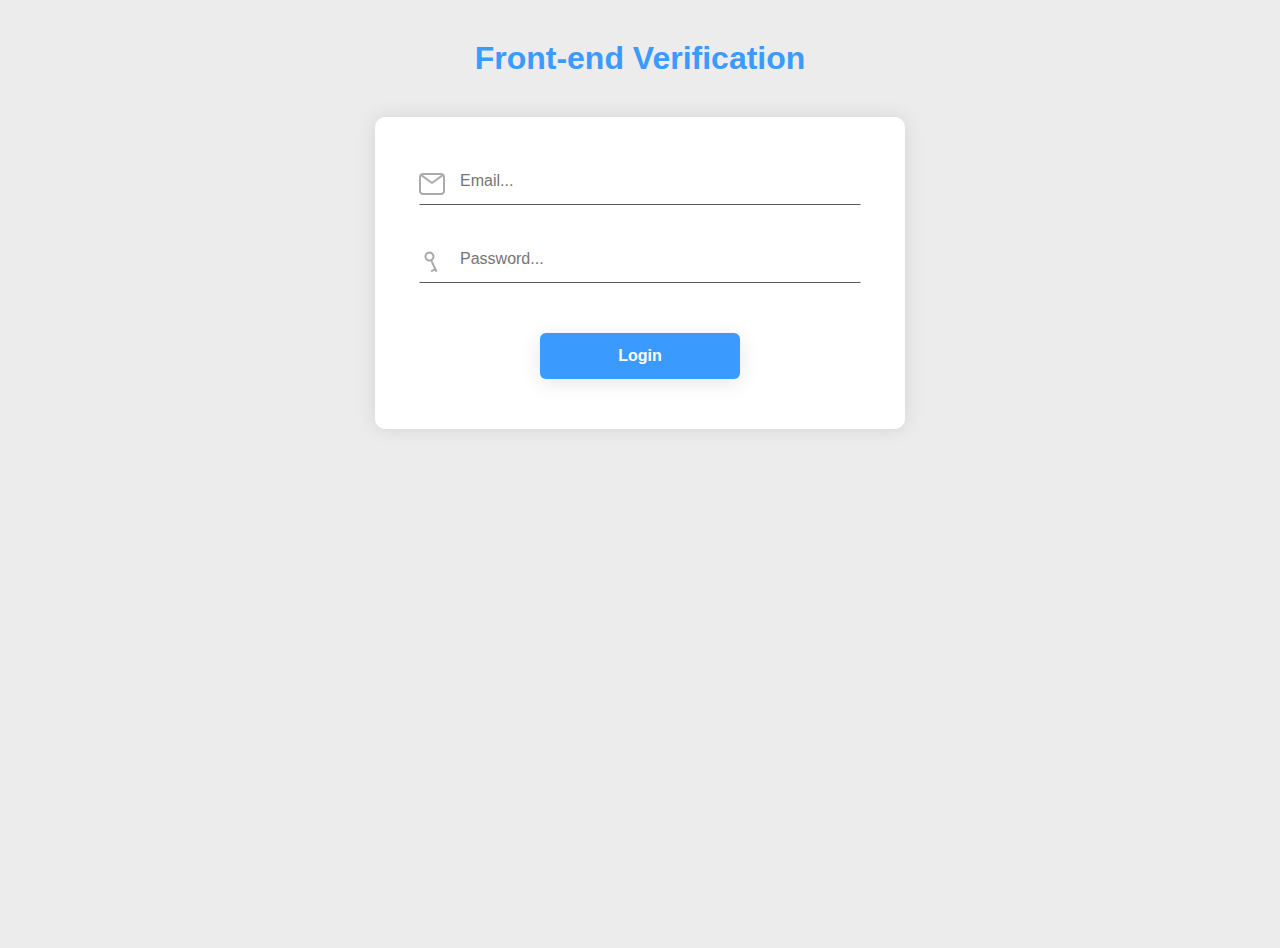
<file: front-end-verification/index.html>
<!DOCTYPE html>
<html lang="en">

<head>
    <meta charset="utf-8">
    <meta name="viewport" content="width=device-width, initial-scale=1, shrink-to-fit=no">
    <meta name="description" content="">
    <meta name="author" content="Verification">

    <title>Verification</title>

    <link href="css.css" rel="stylesheet" />
    <link href="https://fonts.googleapis.com/css?family=Open+Sans:400,600,700" rel="stylesheet">

    <script src="check.js"></script>
    <script src="https://ajax.googleapis.com/ajax/libs/jquery/3.3.1/jquery.min.js"></script>

</head>

<body class="loginBg">

    <h1>Front-end Verification</h1>

    <form action="done.html" method="post" onclick="onClickAddImagesLogin()" id="checkLogin">
        <div class="boxWhite centerLogin">
            <div>
                <span class="icn_mail animation"></span>
                <input type="email" class="inputBox" placeholder="Email..." id="email" name="email" required autocomplete="new-password">
                <div class="errorText text-center" style="display: none" id="divCheckEmailLogin">Please enter correct email format</div>
            </div>

            <div class="mrgT_30">
                <span class="icn_password animation"></span>
                <input type="password" class="inputBox" placeholder="Password..." id="password" name="password" required autocomplete="new-password" minlength="6">
                <div class="errorText text-center" style="display: none" id="divCheckPasswordLogin">Please enter password</div>
            </div>
            
            <div class="text-center" style="max-width:200px">
                <button type="button" class="button mrgT_50 animation mrgB_10" onclick="onCLickCheckLogin();">Login</button>
            </div>
        </div>
    </form>

</body>

</html>
</file>
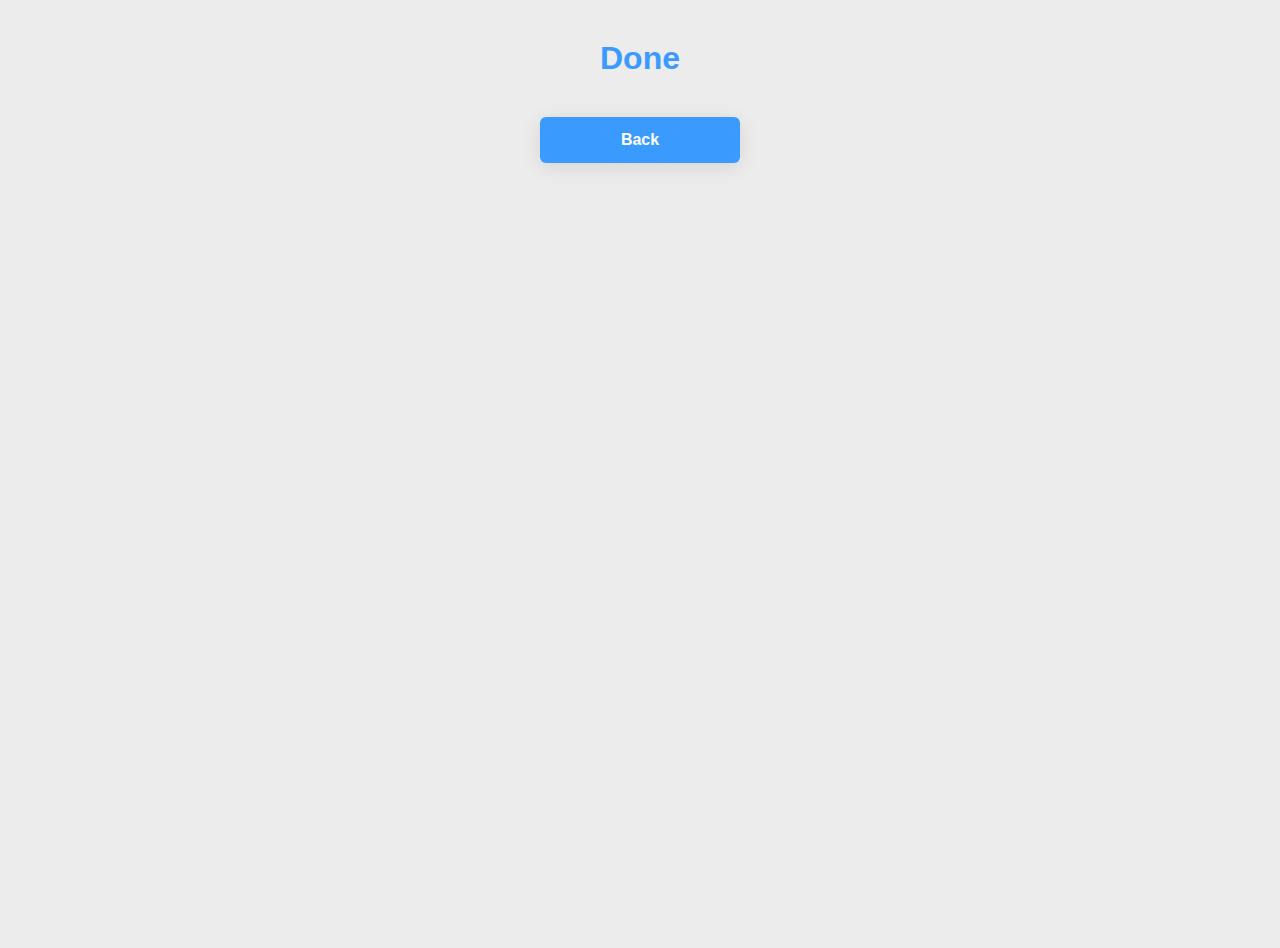
<file: front-end-verification/done.html>
<!DOCTYPE html>
<html lang="en">

<head>
    <meta charset="utf-8">
    <meta name="viewport" content="width=device-width, initial-scale=1, shrink-to-fit=no">
    <meta name="description" content="">
    <meta name="author" content="Verification">

    <title>Done</title>

    <link href="css.css" rel="stylesheet" />
    <link href="https://fonts.googleapis.com/css?family=Open+Sans:400,600,700" rel="stylesheet">

    <script src="check.js"></script>
    <script src="https://ajax.googleapis.com/ajax/libs/jquery/3.3.1/jquery.min.js"></script>

</head>

<body class="loginBg">

    <h1>Done</h1>

    <div class="text-center" style="max-width:200px">
        <button type="button" class="button animation mrgB_10" onclick="window.location.href='index.html'">Back</button>
    </div>

</body>

</html>
</file>
<file: front-end-verification/css.css>
body {
    overflow-x: hidden;
    background-color: #ececec;
    font-family: 'Roboto', sans-serif;
}

.loginBg{
    background-attachment: fixed;
    background-position: center;
    background-repeat: no-repeat;
    background-size: cover;
    height: 100vh;
}

.centerLogin{
    max-width: 450px;
    margin: 0 auto !important;
}

h1{
    color: #3B9AFE;
    text-align: center;
    margin-top: 40px;
    margin-bottom: 40px;
}

.animation{
    -webkit-transition: 0.2s !important;
    -moz-transition: 0.2s !important;
    -o-transition: 0.2s !important;
    transition: 0.2s !important;
}

.text-center{
    margin: 0 auto;
    text-align: center;
}

.icn_mail {
    background-image: url(img/icn-mail.png);
    background-size: 26px 26px;
    display: inline-block;
    height: 26px;
    width: 26px;
    margin-left: 0px;
    margin-top: 14px;
    position: absolute;
    background-repeat: no-repeat;
    background-position: center;
    z-index: 1;
    vertical-align: middle;
}

.icn_mail_active{
    background-image: url(img/icn-mail-selected.png);
}

.icn_password {
    background-image: url(img/icn-password.png);
    background-size: 26px 26px;
    display: inline-block;
    height: 26px;
    width: 26px;
    margin-left: 0px;
    margin-top: 14px;
    position: absolute;
    background-repeat: no-repeat;
    background-position: center;
    z-index: 1;
    vertical-align: middle;
}

.icn_password_active{
    background-image: url(img/icn-password-selected.png);
}

.button{
    background: #3B9AFE;
    padding: 14px;
    border: 0px solid;font-size: 16px;
    box-shadow: 0 4px 20px 0 rgba(0,0,0,0.10);
    border-radius: 6px;
    width: 100%;
    color: #ffffff;
    font-weight: 600;
    cursor: pointer;
}

.button:hover{
    background: #2878cc;
}

.mrgT_10{
    margin-top: 10px;
}

.mrgT_30{
    margin-top: 30px;
}

.mrgT_50{
    margin-top: 50px;
}

.mrgB_10{
    margin-bottom: 10px;
}

.inputBox{
    border-radius: 0px;
    padding: 14px 40px;
    color: #585858;
    font-weight: 400;
    max-width: 360px;
    font-size: 16px;
    width: 100%;
    font-weight: 500;
    background-color: transparent;
    border: 1px solid transparent;
    border-bottom: 1px solid #585858;
    -webkit-transition: all 0.3s ease;
    -moz-transition: all 0.3s ease;
    -o-transition: all 0.3s ease;
    transition: all 0.3s ease;
}

.inputBox:hover{
    border-bottom: 1px solid #585858;
}

.inputBox:focus{
    background-color: #ffffff;
    border-bottom: 1px solid #3B9AFE;
    outline-width: 0;
}

.boxWhite{
    background-color: #fff;
    padding: 40px;
    margin: 50px;
    border-radius: 10px;
    box-shadow: 0px 0px 20px rgba(0, 0, 0, 0.10);
    text-align: center;
}  

.errorText {
    color: #EE4047;
    font-weight: 600;
    margin-top: 15px;
    margin-bottom: -20px;
}

.inputWrongBorderRed {
    border-bottom: 2px solid #EE4047 !important;
}
</file>
